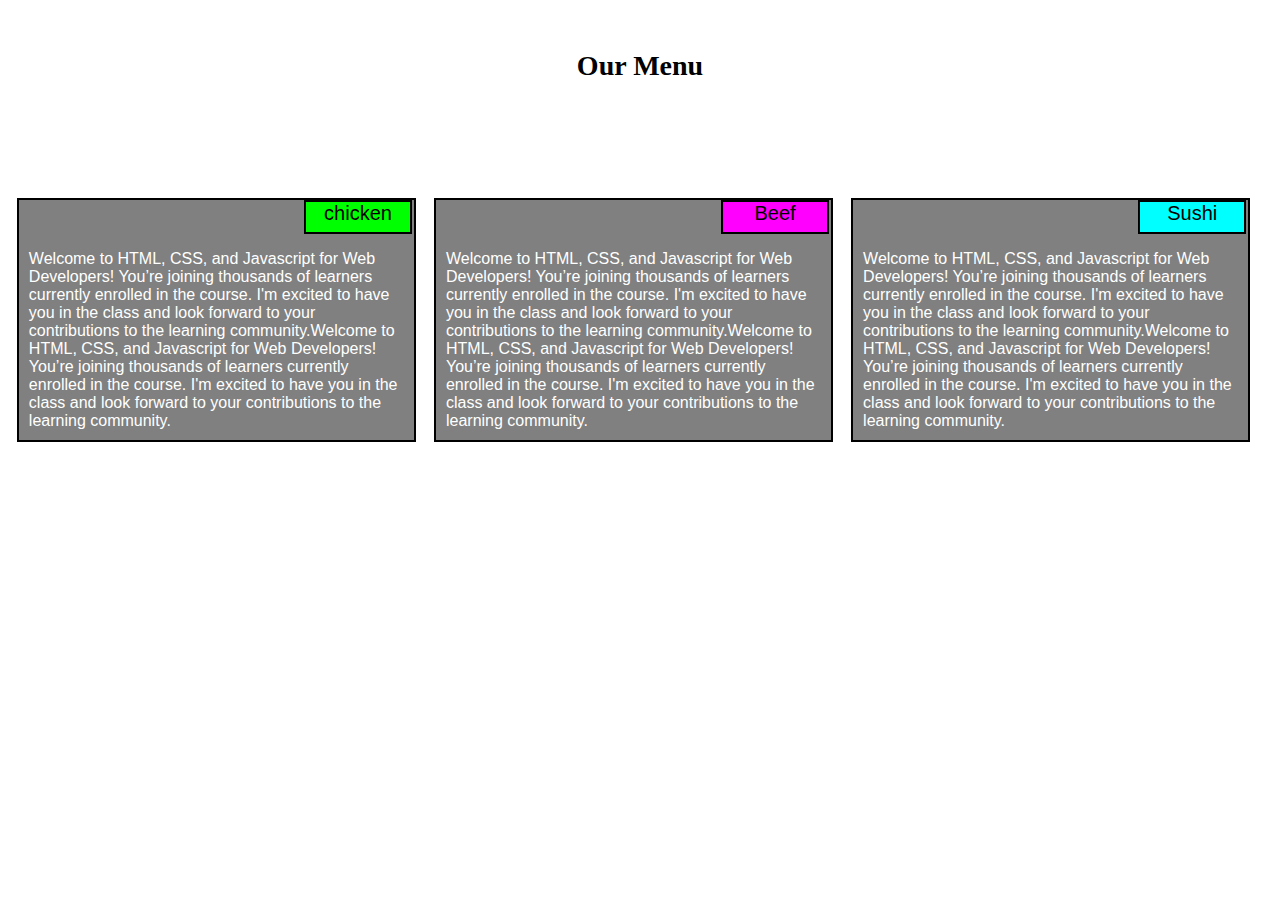
<file: Module_2/index.html>
<!DOCTYPE html>
<html>
<head>
	<title>Module 2</title>
	<link rel="stylesheet" type="text/css" href="style.css">
</head>
<body>
	<h1>Our Menu</h1>
	<section class="row">
		<div class="col-lg-4 col-md-6 col-sm-12">
			<p class="p1 col-lg-3 col-md-3 col-sm-3">chicken</p>

			<p>Welcome to HTML, CSS, and Javascript for Web Developers! You’re joining thousands of learners currently enrolled in the course. I'm excited to have you in the class and look forward to your contributions to the learning community.Welcome to HTML, CSS, and Javascript for Web Developers! You’re joining thousands of learners currently enrolled in the course. I'm excited to have you in the class and look forward to your contributions to the learning community.</p>	
			
		</div>
		<div class="col-lg-4 col-md-6 col-sm-12">
			<p class="p2 col-lg-3 col-md-3 col-sm-3">Beef</p>
			<p>Welcome to HTML, CSS, and Javascript for Web Developers! You’re joining thousands of learners currently enrolled in the course. I'm excited to have you in the class and look forward to your contributions to the learning community.Welcome to HTML, CSS, and Javascript for Web Developers! You’re joining thousands of learners currently enrolled in the course. I'm excited to have you in the class and look forward to your contributions to the learning community.</p>
			
		</div>
		<div class="col-lg-4 col-md-12 col-sm-12">
			<p class="p3 col-lg-3 col-md-3 col-sm-3">Sushi</p>
			<p>Welcome to HTML, CSS, and Javascript for Web Developers! You’re joining thousands of learners currently enrolled in the course. I'm excited to have you in the class and look forward to your contributions to the learning community.Welcome to HTML, CSS, and Javascript for Web Developers! You’re joining thousands of learners currently enrolled in the course. I'm excited to have you in the class and look forward to your contributions to the learning community.</p>

		</div>

	</section>


	
	
	
</body>
</html>
</file>
<file: Module_2/style.css>
h1{
	margin-top: 50px;
	text-align: center;
	font-size: 175%;
}
div{
	padding: 0px;
	position: relative;
}


p{
	font-family: Helvetica;
	width: 90%;
	border: 2px solid black;
	color: white;
	background-color: gray;
	margin-right: auto;
	margin-left: auto;
	padding: 10px;
	padding-top: 50px;
	font-size: 100%;
}
.p1{
	position: absolute;
	padding: 0px;
	right: 13px;
	top: -2px;
	height:30px;
	color: black;
	text-align: center;
	font-size: 125%;
	border: 2px solid black;
	background-color: lime;
}
.p2{
	position: absolute;
	padding: 0px;
	right: 13px;
	top: -2px;
	height: 30px;
	color: black;
	text-align: center;
	font-size: 125%;
	border: 2px solid black;
	background-color: magenta;
}
.p3{
	position: absolute;
	padding: 0px;
	right: 13px;
	top: -2px;
	height: 30px;
	color: black;
	text-align: center;
	font-size: 125%;
	border: 2px solid black;
	background-color: #00ffff;
}
.row{
	margin-top: 100px;
	width: 100%;
}
@media(min-width: 992px){
	.col-lg-1, .col-lg-2, .col-lg-3, .col-lg-4,
	 .col-lg-5, .col-lg-6, .col-lg-7, .col-lg-8, 
	 .col-lg-9, .col-lg-10, .col-lg-11, .col-lg-12{
		float: left;
	
	}
	
	.col-lg-1 {
		width: 8.33%;
	}
	.col-lg-2 {
		width: 16.66%;
	}
	.col-lg-3 {
		width: 25%;
	}
	.col-lg-4 {
		width: 33%;
	}
	.col-lg-5 {
		width: 41.66%;
	}
	.col-lg-6 {
		width: 50%;
	}
	.col-lg-7 {
		width: 58.33%;
	}
	.col-lg-8 {
		width: 66.66%;
	}
	.col-lg-9 {
		width: 74.99%;
	}
	.col-lg-10 {
		width: 83.33%;
	}
	.col-lg-11 {
		width: 91.66%;
	}
	.col-lg-12 {
		width: 100%;
	}


}

@media(min-width: 768px) and (max-width: 991px){
	.col-md-1, .col-md-2, .col-md-3, .col-md-4,
	 .col-md-5, .col-md-6, .col-md-7, .col-md-8, 
	 .col-md-9, .col-md-10, .col-md-11, .col-md-12{
		float: left;
	}
	
	.col-md-1 {
		width: 8.33%;
	}
	.col-md-2 {
		width: 16.66%;
	}
	.col-md-3 {
		width: 25%;
	}
	.col-md-4 {
		width: 33%;
	}
	.col-md-5 {
		width: 41.66%;
	}
	.col-md-6 {
		width: 50%;
	}
	.col-md-7 {
		width: 58.33%;
	}
	.col-md-8 {
		width: 66.66%;
	}
	.col-md-9 {
		width: 74.99%;
	}
	.col-md-10 {
		width: 83.33%;
	}
	.col-md-11 {
		width: 91.66%;
	}
	.col-md-12 {
		width: 100%;
	}
}

@media(max-width: 767px){
	.col-sm-1, .col-sm-2, .col-sm-3, .col-sm-4,
	 .col-sm-5, .col-sm-6, .col-sm-7, .col-sm-8, 
	 .col-sm-9, .col-sm-10, .col-sm-11, .col-sm-12{
		float: left;
	}
	
	.col-sm-1 {
		width: 8.33%;
	}
	.col-sm-2 {
		width: 16.66%;
	}
	.col-sm-3 {
		width: 25%;
	}
	.col-sm-4 {
		width: 33%;
	}
	.col-sm-5 {
		width: 41.66%;
	}
	.col-sm-6 {
		width: 50%;
	}
	.col-sm-7 {
		width: 58.33%;
	}
	.col-sm-8 {
		width: 66.66%;
	}
	.col-sm-9 {
		width: 74.99%;
	}
	.col-sm-10 {
		width: 83.33%;
	}
	.col-sm-11 {
		width: 91.66%;
	}
	.col-sm-12 {
		width: 100%;
	}


}
</file>
